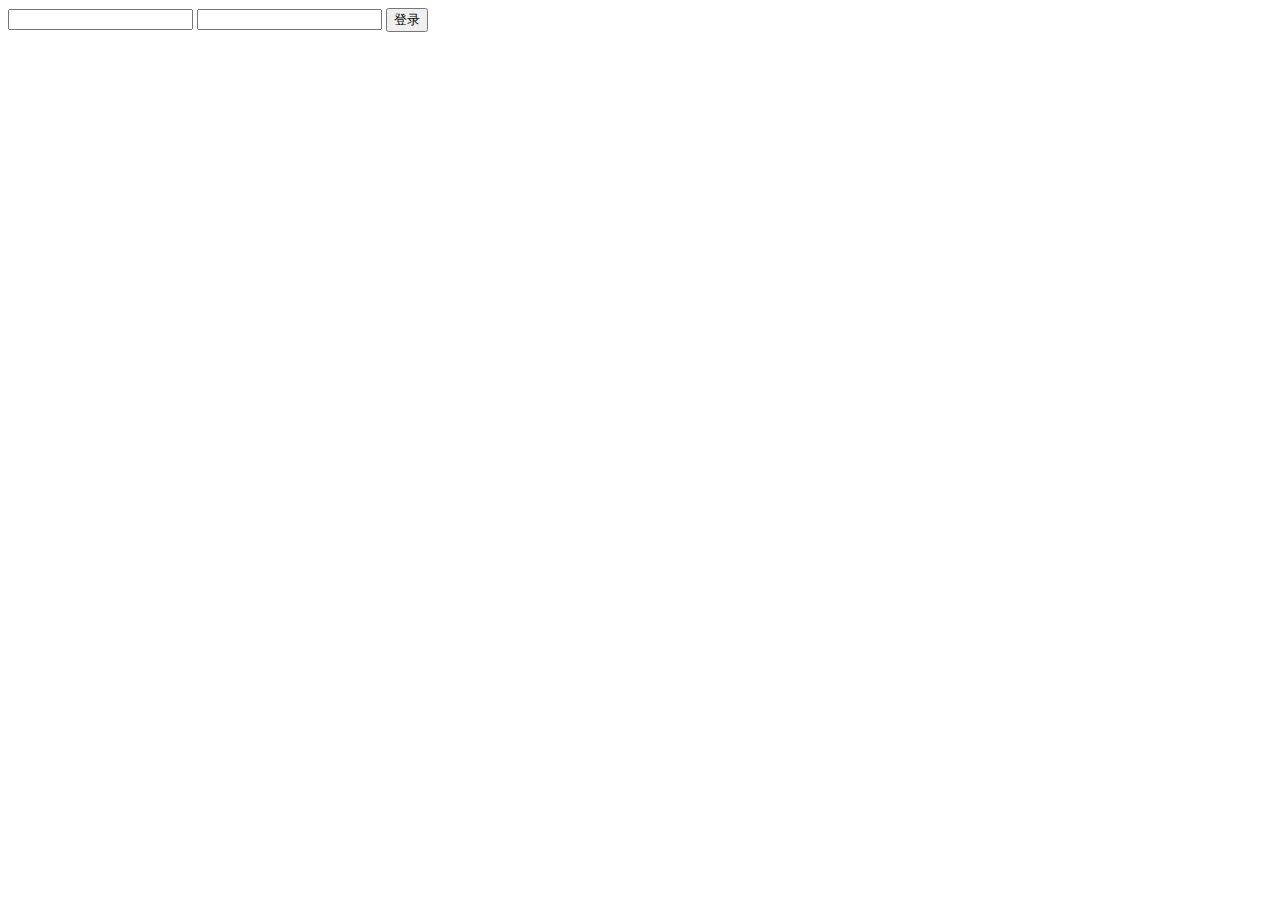
<file: src/main/resources/static/login.html>
<!DOCTYPE html>
<html lang="en">
<head>
    <meta charset="UTF-8">
    <title>登录</title>
</head>
<body>
    <form method="post" action="/login.do">
        <label>
            <input type="text" name="username">
        </label>
        <label>
            <input type="password" name="password">
        </label>
        <button>登录</button>
    </form>
</body>
</html>
</file>
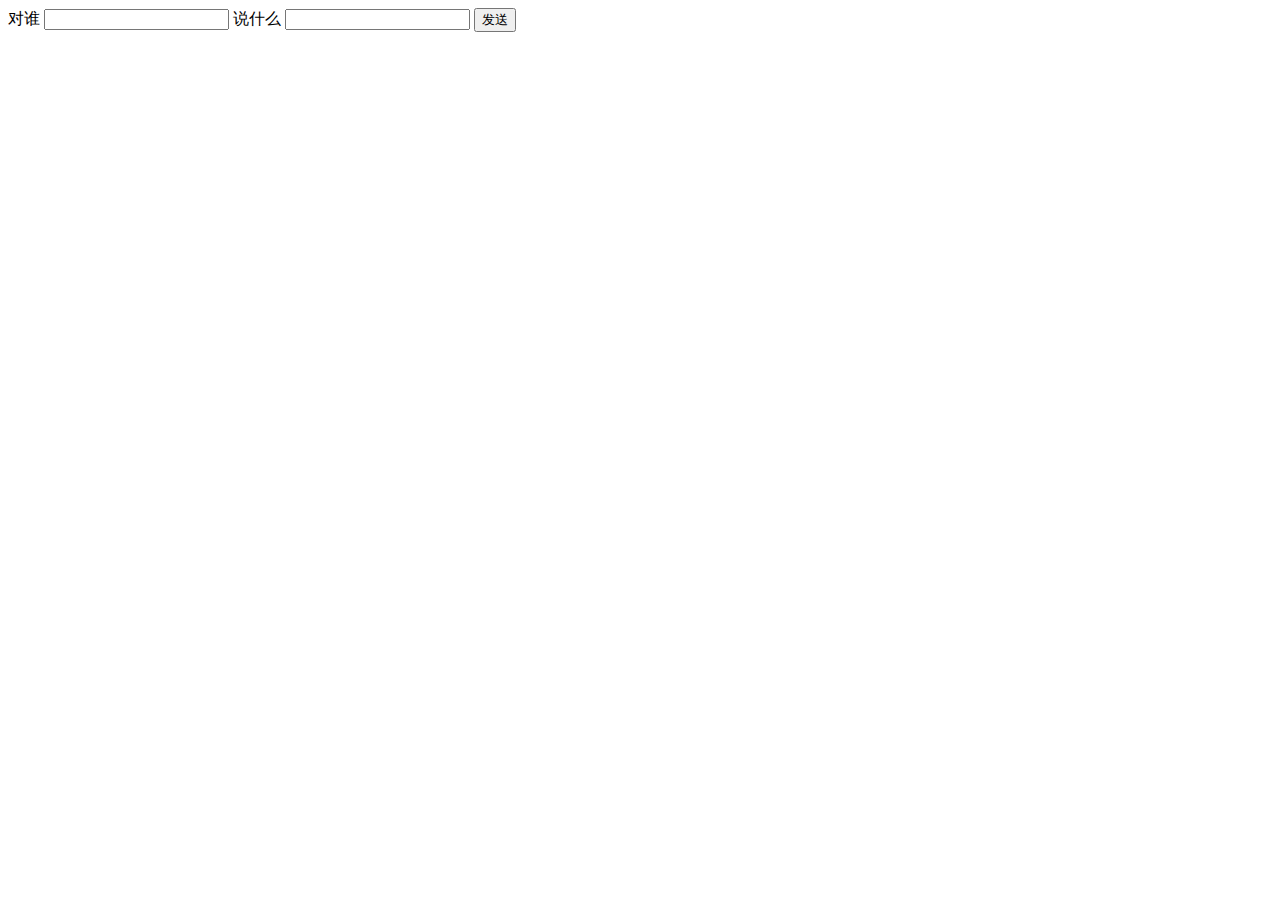
<file: src/main/resources/static/publish-message.html>
<!DOCTYPE html>
<html lang="en">
<head>
    <meta charset="UTF-8">
    <title>发消息</title>
</head>
<body>
    <form method="post" action="/publish-message.do">
        <label>
            对谁
            <input type="text" name="whom">
        </label>
        <label>
            说什么
            <input type="text" name="what">
        </label>
        <button>发送</button>
    </form>
</body>
</html>
</file>
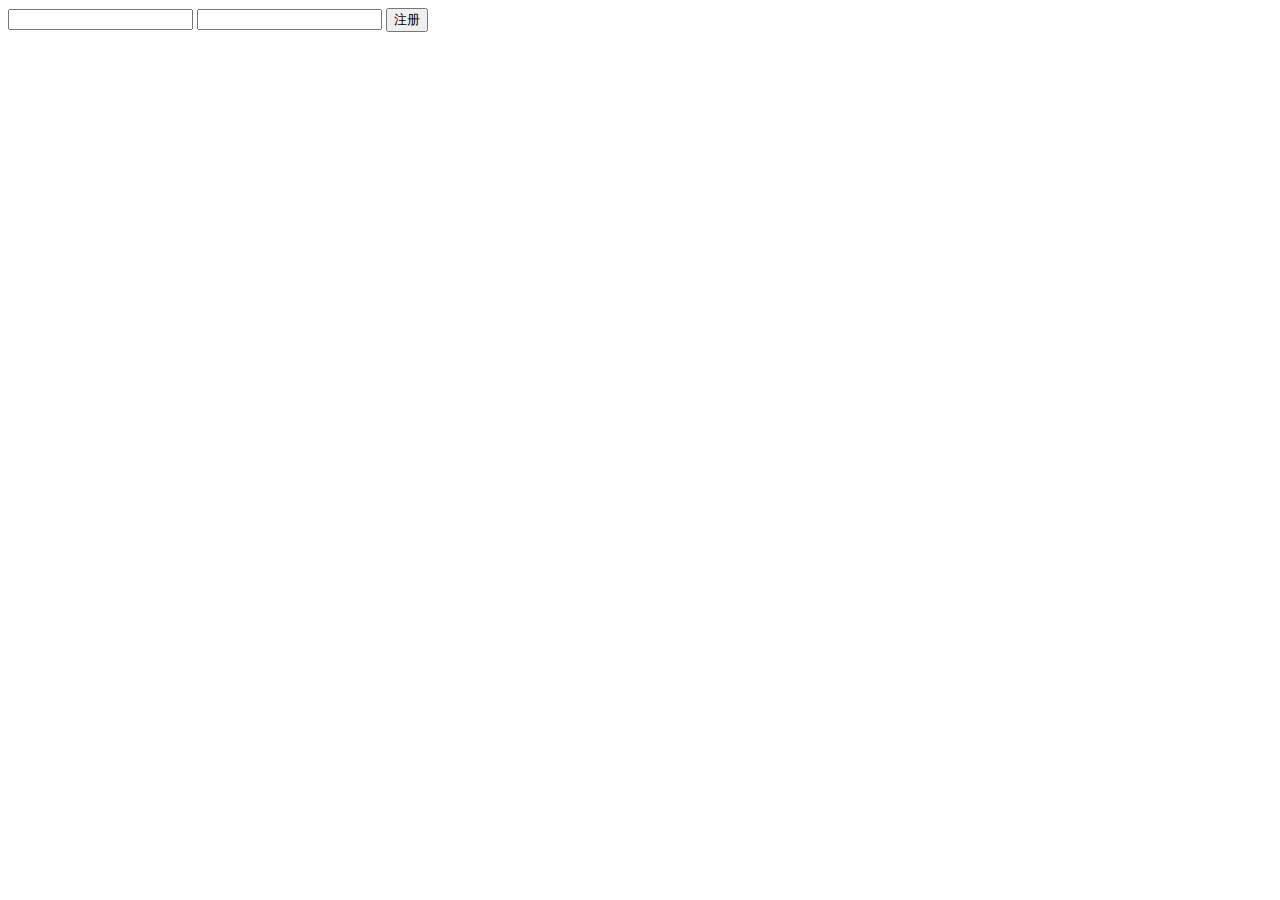
<file: src/main/resources/static/register.html>
<!DOCTYPE html>
<html lang="en">
<head>
    <meta charset="UTF-8">
    <title>注册</title>
</head>
<body>
    <form method="post" action="/register.do">
        <label>
            <input type="text" name="username">
        </label>
        <label>
            <input type="password" name="password">
        </label>
        <button>注册</button>
    </form>
</body>
</html>
</file>
